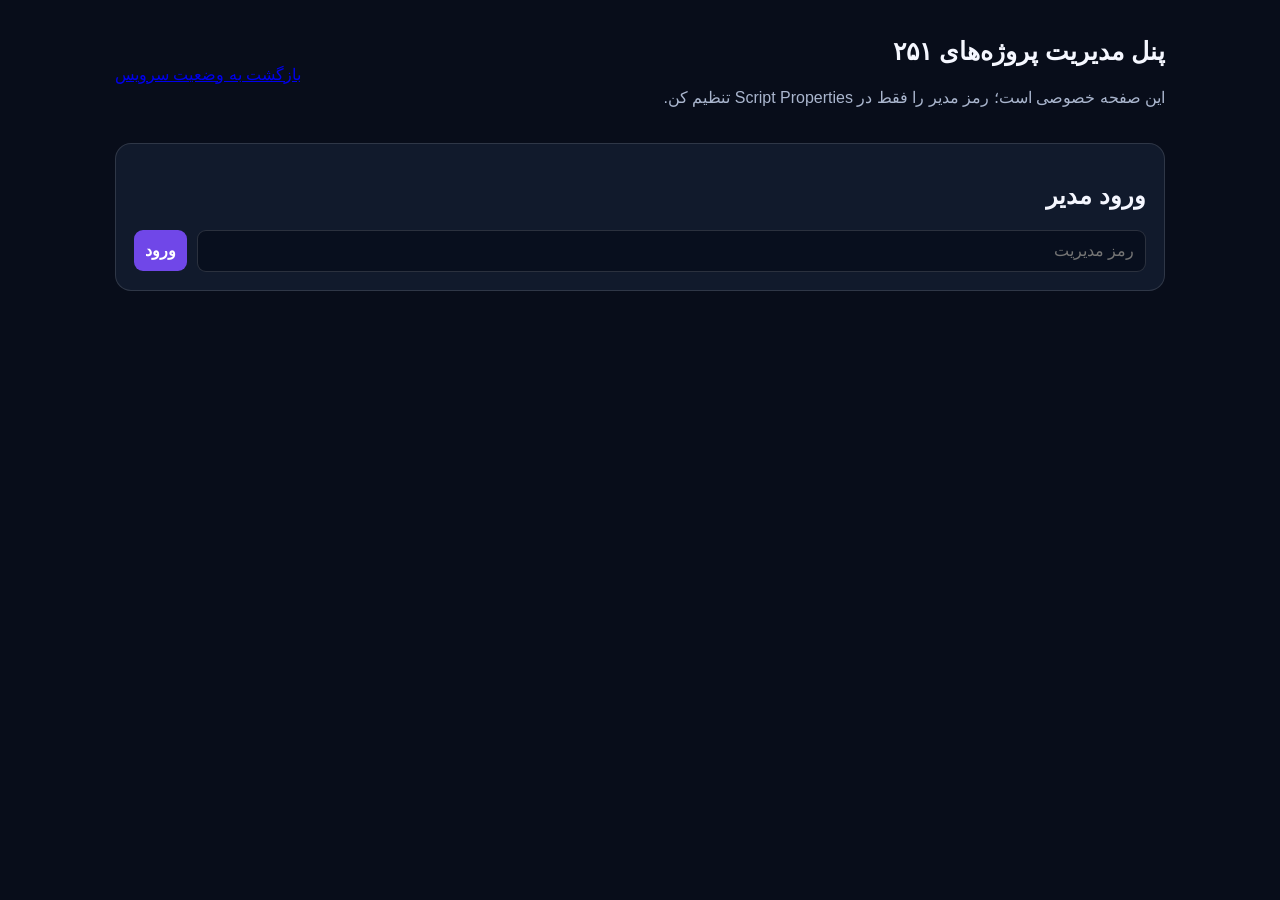
<file: Admin.html>
<!doctype html>
<html lang="fa" dir="rtl"><head><meta charset="utf-8"><meta name="viewport" content="width=device-width,initial-scale=1"><title>پنل مدیریت 251</title>
<style>
*{box-sizing:border-box}body{margin:0;background:#080d1a;color:#f5f7ff;font-family:Tahoma,Arial,sans-serif;padding:20px}.wrap{max-width:1050px;margin:auto}h1{font-size:25px}.muted{color:#aab6ce;line-height:1.9}.box,.card{background:#111a2c;border:1px solid #ffffff20;border-radius:16px;padding:18px;margin:14px 0}.row{display:flex;gap:10px;flex-wrap:wrap;align-items:center}input,select,button{font:inherit;padding:11px;border-radius:9px;border:1px solid #ffffff24;background:#080f1e;color:white}input{min-width:220px;flex:1}button{cursor:pointer;background:#7047e8;border:0;font-weight:bold}button.danger{background:#a72f4d}button.secondary{background:#25324a}.hide{display:none}.stats{display:flex;gap:10px;flex-wrap:wrap}.stat{background:#18233a;border-radius:12px;padding:12px 16px}.stat b{font-size:22px;display:block;margin-top:5px}.item{border:1px solid #ffffff1b;background:#0d1424;border-radius:13px;padding:15px;margin:12px 0}.item h3{margin:4px 0 10px}.meta{color:#aab6ce;font-size:13px;line-height:2}.desc{white-space:pre-wrap;line-height:1.9;overflow-wrap:anywhere}.msg{padding:12px;border-radius:10px;margin-top:10px;background:#30233b;white-space:pre-wrap}.msg.err{background:#592936}.msg.ok{background:#164737}.top{display:flex;justify-content:space-between;align-items:center;gap:12px;flex-wrap:wrap}
</style></head><body><main class="wrap"><div class="top"><div><h1>پنل مدیریت پروژه‌های ۲۵۱</h1><p class="muted">این صفحه خصوصی است؛ رمز مدیر را فقط در Script Properties تنظیم کن.</p></div><a href="?">بازگشت به وضعیت سرویس</a></div>
<section id="login" class="box"><h2>ورود مدیر</h2><div class="row"><input id="password" type="password" autocomplete="current-password" placeholder="رمز مدیریت"><button onclick="login()">ورود</button></div><div id="loginMsg" class="msg hide"></div></section>
<section id="dashboard" class="hide"><div class="row"><button onclick="loadProjects()">بروزرسانی فهرست</button><button class="secondary" onclick="logout()">خروج</button></div><div id="stats" class="stats"></div><div id="list"></div></section>
<script>
let adminPassword = "";
function message(id,text,type){const e=document.getElementById(id);e.textContent=text;e.className="msg "+(type||"");e.classList.remove("hide")}
function login(){const p=document.getElementById("password").value;if(!p){message("loginMsg","رمز را وارد کن.","err");return}google.script.run.withSuccessHandler(r=>{adminPassword=p;document.getElementById("login").classList.add("hide");document.getElementById("dashboard").classList.remove("hide");loadProjects()}).withFailureHandler(e=>message("loginMsg",e.message||"ورود ناموفق بود.","err")).adminLogin(p)}
function logout(){adminPassword="";document.getElementById("password").value="";document.getElementById("dashboard").classList.add("hide");document.getElementById("login").classList.remove("hide")}
function esc(s){return String(s==null?"":s).replace(/[&<>"']/g,c=>({"&":"&amp;","<":"&lt;",">":"&gt;",'"':"&quot;","'":"&#39;"}[c]))}
function loadProjects(){document.getElementById("list").innerHTML='<p class="muted">در حال بارگذاری…</p>';google.script.run.withSuccessHandler(render).withFailureHandler(e=>{document.getElementById("list").textContent=e.message||"خطا"}).adminList(adminPassword)}
function render(items){const count={};items.forEach(x=>count[x.status]=(count[x.status]||0)+1);document.getElementById("stats").innerHTML='<div class="stat">کل درخواست‌ها<b>'+items.length+'</b></div>'+["جدید","در حال بررسی","تأییدشده","در حال انجام","تکمیل‌شده","ردشده"].map(s=>'<div class="stat">'+s+'<b>'+(count[s]||0)+'</b></div>').join("");if(!items.length){document.getElementById("list").innerHTML='<div class="box">هنوز درخواستی ثبت نشده.</div>';return}document.getElementById("list").innerHTML=items.map(x=>'<article class="item"><div class="top"><h3>'+esc(x.title)+'</h3><span class="meta">کد: '+esc(x.id)+' | '+esc(x.created)+'</span></div><div class="meta">نام: '+esc(x.name)+' | تماس: '+esc(x.contact)+' | دسته: '+esc(x.category)+' | بودجه: '+esc(x.budget||"ذکر نشده")+' | زمان: '+esc(x.deadline||"ذکر نشده")+'</div><p class="desc">'+esc(x.description)+'</p><div class="row"><select id="s-'+esc(x.id)+'">'+["جدید","در حال بررسی","تأییدشده","در حال انجام","تکمیل‌شده","ردشده"].map(s=>'<option '+(s===x.status?'selected':'')+'>'+s+'</option>').join("")+'</select><button onclick="changeStatus(\''+esc(x.id)+'\')">ذخیره وضعیت</button><a class="secondary" style="padding:11px;border-radius:9px" href="https://eitaa.com/" target="_blank" rel="noopener">بازکردن ایتا</a><button class="danger" onclick="removeProject(\''+esc(x.id)+'\')">حذف درخواست</button></div></article>').join("")}
function changeStatus(id){const status=document.getElementById("s-"+id).value;google.script.run.withSuccessHandler(()=>loadProjects()).withFailureHandler(e=>alert(e.message||"ذخیره نشد")).adminUpdateStatus(adminPassword,id,status)}
function removeProject(id){if(!confirm("این درخواست برای همیشه حذف شود؟"))return;google.script.run.withSuccessHandler(()=>loadProjects()).withFailureHandler(e=>alert(e.message||"حذف انجام نشد")).adminDelete(adminPassword,id)}
document.getElementById("password").addEventListener("keydown",e=>{if(e.key==="Enter")login()});
</script></main></body></html>
</file>
